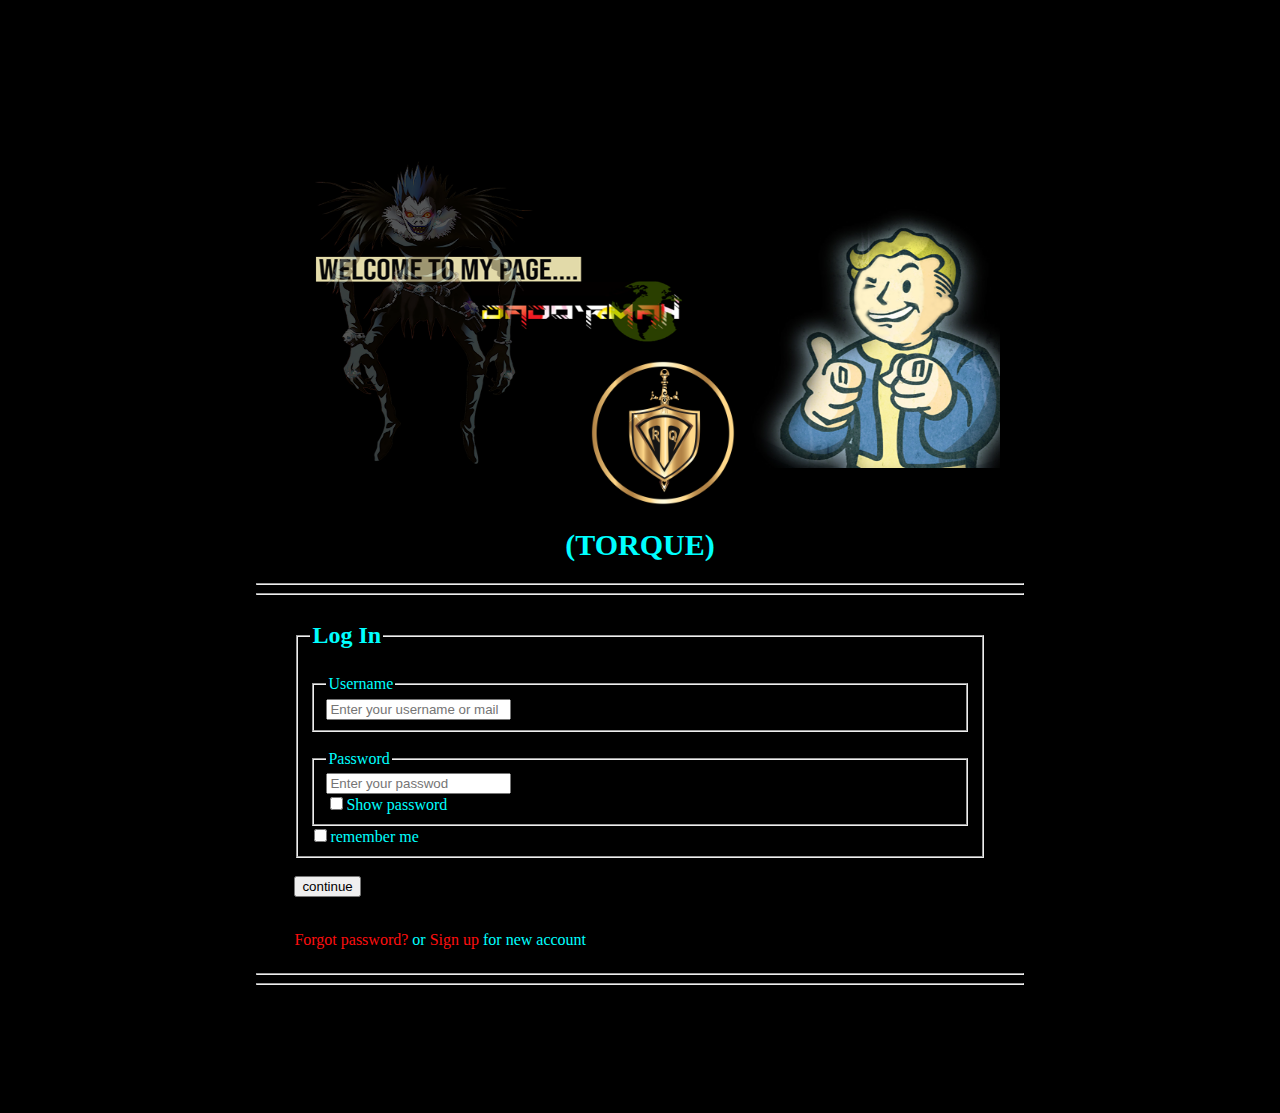
<file: index.html>
<!DOCTYPE html>
<html lang="en">
<head>
  <!--=========================================
          Meta
  ==========================================-->
  <meta charset="UTF-8">
  <meta http-equiv="X-UA-Compatible" content="IE=edge">
  <meta name="viewport" content="width=device-width, initial-scale=1.0">
  <!--=========================================
          Title
  ==========================================-->
  <title>TORQUE</title>

  <!-- ===========Style=============== -->
<link rel="stylesheet" href="css/style.css">


</head>
  <!--=========================================
          Logo
  =========================================-->
<body">
<div class="backimg">
  <img src="img/logo_2.png" alt="Website_Logo"ID="img" width="200" hieght="300" >

  <h1> <p></p>(TORQUE) </h1>

</div><hr>  <hr> 
  <!--=========================================
          Log in
  =========================================-->

  <form>

  <!-- ===========Log in border============ -->
  <fieldset>
    <legend> <h2><b> Log In</b></h2></legend>

 <!-- ===========Username============ -->
 <fieldset>
  <legend>Username</legend>
    <input type="text"
    id="username" name="username"
    placeholder="Enter your username or mail" required></fieldset> <br>
 <!-- ===========Password============ -->
 <fieldset>
  <legend>Password</legend>
    
    <input type="password" id="password" name="password"
    placeholder="Enter your passwod"required> <br> 

    <input type="checkbox" value="Show password"required>Show password 
    </fieldset>
    <input type="checkbox" value="remember me"required>remember me
<!--=========================================
          submit
  =========================================-->
<br>
</fieldset> <br>
    <input type="submit" value="continue"> <br> <br>
 
  <a href="html/forgotpass_page3.html" target="_blank"> Forgot password?</a>
  <p style="display: inline-block;"> or
  <a href="html/Html_signup_page2.html"target="_blank">  Sign up</a>  for new account</p>

  </form>
<hr><hr>
 

 





   
</body> 
</html>
</file>
<file: css/style.css>
body {background-color: rgb(0, 0, 0); margin-top: 5%; margin-left: 20%; margin-right: 20%; margin-bottom: 10%;}

#forgotgif {margin-left:20% ; margin-right: 40%; margin-top: 5%; margin-bottom: 0%;}

img {margin-left:40% ; margin-right: 40%; margin-top: 35%; margin-bottom: -5%; position: center center; }

h1 {color: aqua; font-size: 30px; text-align: center; }

form {color: aqua; margin-left:5% ; margin-right: 5%; margin-top: 0%; margin-bottom: 0%; }

legend {color: aqua;}
a {text-decoration: none; color: rgb(253, 15, 15);}

p {color: aqua;}

.backimg {background-image: url(../img/cover.png);background-size: 720px 310px; background-repeat: no-repeat; background-position: center center;}

.forgotgif {background-image: url(../img/forgotgiphy.gif);background-size: 720px 310px; background-repeat: no-repeat; margin-left: 0%;}
</file>
